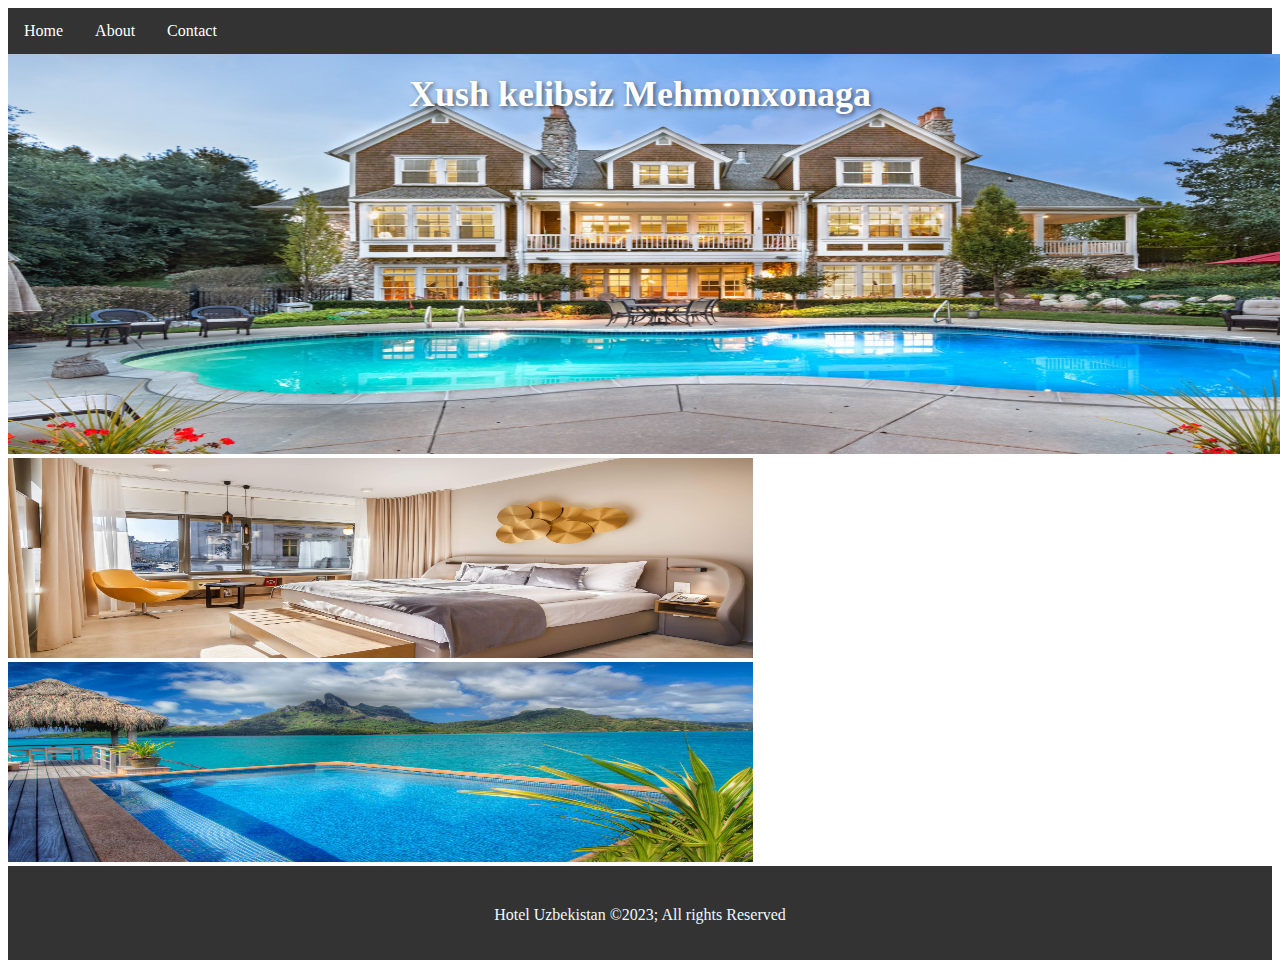
<file: index.html>
<!DOCTYPE html>
<html lang="en">
<head>
	<meta charset="UTF-8">
	<meta http-equiv="X-UA-Compatible" content="IE=edge">
	<meta name="viewport" content="width=device-width, initial-scale=1.0">
	<title>Hotel</title>
	<link rel="stylesheet" type="text/css" href="https://use.fontawesome.com/releases/v5.6.1/css/all.css">
	<link rel="stylesheet" href="style.css">
</head>
<body>
	<ul>
		<li><a href="index.html">Home</a></li>
		<li><a href="about.html">About</a></li>
		<li><a href="contact.html">Contact</a></li>
	  </ul>
	  <div class="container">
		<img src="dom-osobniak-villa-bassein-arkhitektura-dizain.jpg" alt="" height="400" width="1500">
		<div class="letter">
			<p>Xush kelibsiz Mehmonxonaga</p>
			
		</div>

	  </div>

	
	<img class="img" src="president-hotel-prague-interer-komnata.jpg" alt="" >
	<img class="img" src="st-regis-bora-bora-bungalow-5159.jpg" alt="" >
	
	
	
	
	<div class="footerBottom">
        <p>Hotel Uzbekistan &copy;2023; All rights Reserved</p>
      </div>
</body>
</html>
</file>
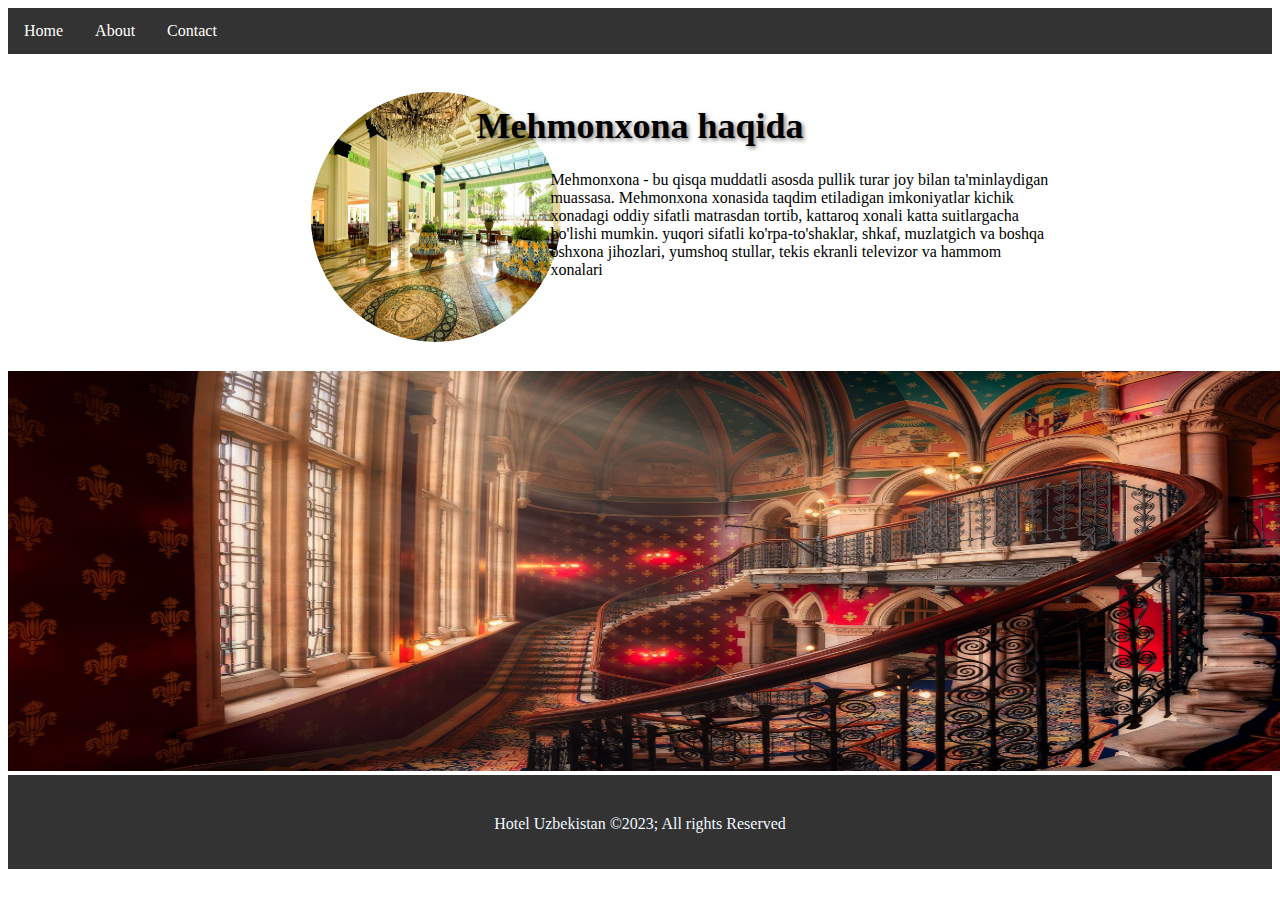
<file: about.html>
<!DOCTYPE html>
<html lang="en">
<head>
    <meta charset="UTF-8">
    <meta http-equiv="X-UA-Compatible" content="IE=edge">
    <meta name="viewport" content="width=device-width, initial-scale=1.0">
    <title>About</title>
    <link rel="stylesheet" href="style.css">
</head>
<body>
  <ul>
		<li><a href="index.html">Home</a></li>
		<li><a href="about.html">About</a></li>
		<li><a href="contact.html">Contact</a></li>
	  </ul>
    <img class="img2" src="interer-stil-dizayn-otel-6443.jpg" alt="">
     <p class="p1">Mehmonxona haqida</p>
     <p class="p4">Mehmonxona - bu qisqa muddatli asosda pullik turar joy bilan ta'minlaydigan muassasa. Mehmonxona xonasida taqdim etiladigan imkoniyatlar kichik xonadagi oddiy sifatli matrasdan tortib, kattaroq xonali katta suitlargacha bo'lishi mumkin.
      yuqori sifatli ko'rpa-to'shaklar, shkaf, muzlatgich va boshqa oshxona jihozlari, yumshoq stullar, tekis ekranli televizor va hammom xonalari
     </p>


    <img class="img1" src="st-pancras-renaissance-london-hotel-okno-luchi-lestnitsa-win.jpg" alt="">

    <div class="footerBottom">
      <p>Hotel Uzbekistan &copy;2023; All rights Reserved</p>
    </div>
    
</body>
</html>
</file>
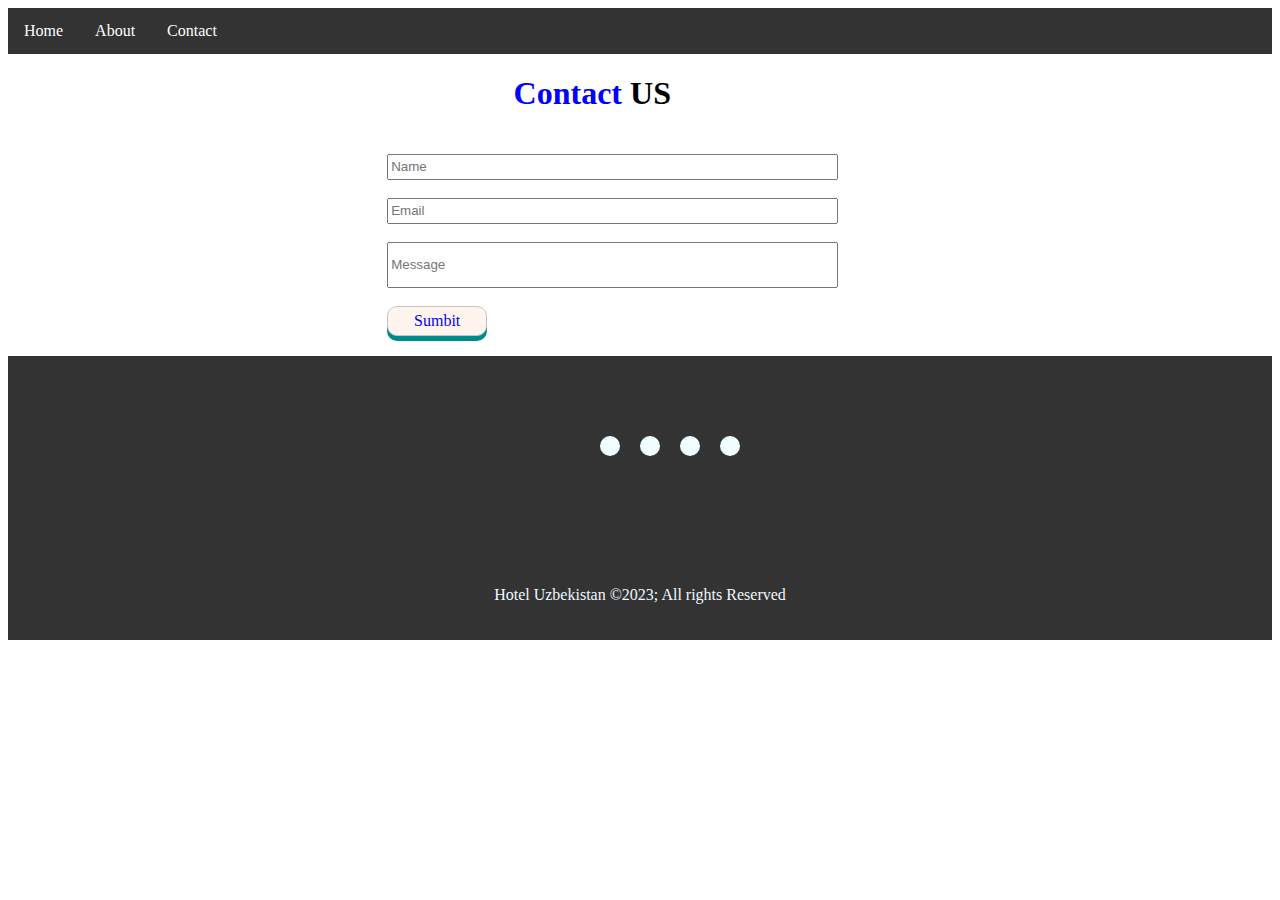
<file: contact.html>
<!DOCTYPE html>
<html lang="en">
<head>
    <meta charset="UTF-8">
    <meta http-equiv="X-UA-Compatible" content="IE=edge">
    <meta name="viewport" content="width=device-width, initial-scale=1.0">
    <title>Contact</title>
    <link rel="stylesheet" href="style.css">
    <link rel="stylesheet" href="https://cdnjs.cloudflare.com/ajax/libs/font-awesome/6.4.0/css/all.min.css" integrity="sha512-iecdLmaskl7CVkqkXNQ/ZH/XLlvWZOJyj7Yy7tcenmpD1ypASozpmT/E0iPtmFIB46ZmdtAc9eNBvH0H/ZpiBw==" crossorigin="anonymous" referrerpolicy="no-referrer" />
</head>
<body>
  <ul>
		<li><a href="index.html">Home</a></li>
		<li><a href="about.html">About</a></li>
		<li><a href="contact.html">Contact</a></li>
	  </ul>
    <h1> <span class="text-primary"> Contact</span> US</h1>	
    <form>
      <input class="input" type="text" name="text" placeholder="Name">
      <br>
      <br>
      <input class="input" type="email" name="emai" placeholder="Email">
      <br>
      <br>
      <input class="input1" type="text" name="text" placeholder="Message">
      <br>
      <br> 
      <button>Sumbit</button>   
    </form>
     <footer>
      <div class="footerContainer">
        <div class="socialIcons">
          <a href=""><i class="fa-brands fa-facebook"></i></a>
          <a href=""><i class="fa-brands fa-instagram"></i></a>
          <a href=""><i class="fa-brands fa-youtube"></i></a>
          <a href=""><i class="fa-brands fa-twitter"></i></a>
        </div>
        <div class="footerNav">
            <ul>

            </ul>
        </div>
      </div>
      <div class="footerBottom">
        <p>Hotel Uzbekistan &copy;2023; All rights Reserved</p>
      </div>
     </footer>
    



    
</body>
</html>
</file>
<file: style.css>
ul {
	list-style-type: none;
	margin: 0;
	padding: 0;
	overflow: hidden;
	background-color: #333;
  }
  
  li {
	float: left;
  }
  
  li a {
	display: block;
	color: white;
	text-align: center;
	padding: 14px 16px;
	text-decoration: none;
  }
  
  /* Change the link color to #111 (black) on hover */
  li a:hover {
	background-color: #111;
  }
  .active {
	background-color: #04AA6D;
  }
  h1,h2,h3{
	padding-bottom: 20px;
}

.input{
	width: max-content;
	height: 20px;
	width: 35%;
	margin-left: 30%;

}
.input1{
	width: max-content;
	height: 40px;
	width: 35%;
	margin-left: 30%;
}
.text-primary{
	color: blue;
	margin-left: 40%;
}
button{
    position: relative;
    background-color: seashell;
    color: blue;
    width: 100px;
    font-size: medium;
    height: auto; 
    font-family: "Open sans";
    padding:  5px 5px ;
    border: 1px solid #c4c4c4;
    border-radius: 10px;
    box-shadow: 0px 5px 0px darkcyan ;
    transition: all 250ms ease;
	margin-left: 30%;
}
button:active{
    background-color: #c4c4c4;
    color: blue;
    width: 200px;
    font-size: medium;
    font-weight: 400;
    height: auto;
    
   
}
 button:hover{
    background-color:#c4c4c4;
    color: red;
    width: 200px;
    font-size: medium;
    font-weight: 400;
    height: auto;
} 
button.navy{
    background-color: seashell;
    color: blue;
    width: 200px;
    font-size: medium;
    font-weight: 400;
    height: auto;
}
.img{
	/* margin-left: 70px;
	margin-right: 10px; */
	height: 200px;
	width: 745px;
	justify-content: space-around;

	
}


footer{
	background-color: #333;
	margin-top: 20px;
}
.footerContainer{
		width: 100%;
		padding: 70px 30px 20px;
}
.socialIcons{
	display: flex;
	justify-content: center;
}
.socialIcons a{
	text-decoration:none;
	padding: 10px;
	background-color: azure;
	margin: 10px;
	border-radius: 50%;

}
.socialIcons a i{
 font-size: 2em;
 color: #111;
 opacity: 0.9;
}
.socialIcons a:hover{
background-color: #333;
transition: 0.5s;

}
.socialIcons a:hover i{
color: aliceblue;
transition: 0.5s;
}
.footerNav{
	margin: 30px 0;

}
.footerNav ul{
	display: flex;
	justify-content: center;
}
.footerBottom{
	background-color: #333;
	padding: 20px;
	text-align: center;
}
.footerBottom p{
	color: aliceblue;
	margin-top: 20px;
	
}
.container {
	position: relative;
	text-align: center;
}
.letter {
	position: absolute;
	top: 10%;
	left: 50%;
	text-align: center;
	transform: translate(-50%, -50%);
	color: white;
	font-size: 36px;
	font-weight: bold;
	text-shadow: 2px 2px 4px rgba(0, 0, 0, 0.5);
}
.img1{
	margin-top: 25px;
	height: 400px;
	width: 1500px;
	justify-content: space-around;

}
.img2{
	margin-top: 3%;
	margin-left: 20%;
	height: 250px;
	width: 350px;
	clip-path: circle();
}
.p1{
	position: absolute;
	top: 10%;
	left: 50%;
	text-align: center;
	transform: translate(-50%, -50%);
	color: black;
	font-size: 36px;
	font-weight: bold;
	text-shadow: 2px 2px 4px rgba(0, 0, 0, 0.5);

}
.p4{
	position:absolute;
	top: 15%;
	left: 43%;
	display: inline-block;
	padding: 20px 0;
	width: 100%;
	max-width: 500px;

}
</file>
